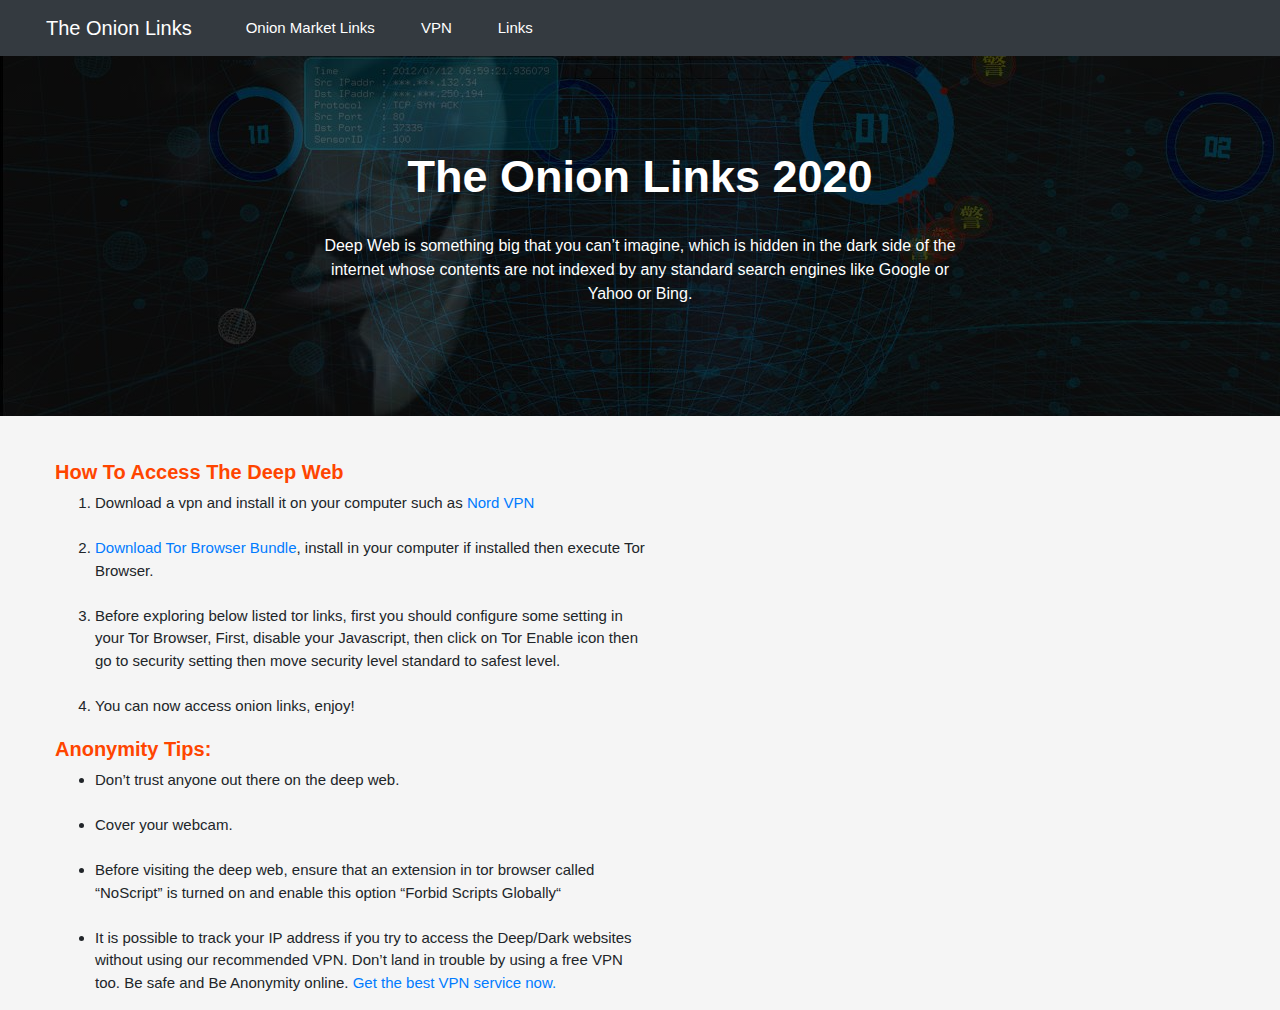
<file: index.html>
<!DOCTYPE html>
<html lang="en">

<head>
    <meta charset="UTF-8" />
    <meta name="viewport" content="width=device-width, initial-scale=1" />
    <meta http-equiv="X-UA-Compatible" content="ie=edge" />
    <title>The Onion Links</title>
    <!-- Latest compiled and minified CSS -->
    <!-- <link rel="stylesheet" href="https://maxcdn.bootstrapcdn.com/bootstrap/4.4.1/css/bootstrap.min.css" /> -->
    <link rel="stylesheet" href="css/bootstrap.css">
    <link rel="stylesheet" href="css/style.css"/>
    <!-- jQuery library -->
    <script src="https://ajax.googleapis.com/ajax/libs/jquery/3.4.1/jquery.min.js"></script>
    <!-- Popper JS -->
    <script src="https://cdnjs.cloudflare.com/ajax/libs/popper.js/1.16.0/umd/popper.min.js"></script>
    <!-- Latest compiled JavaScript -->
    <script src="https://maxcdn.bootstrapcdn.com/bootstrap/4.4.1/js/bootstrap.min.js"></script>
</head>

<body>

    <nav class="navbar navbar-expand-md bg-dark navbar-dark stickey-top ">
        <!-- Brand -->
        <a class="navbar-brand" href="index.html">The Onion Links</a>

        <!-- Toggler/collapsibe Button -->
        <button class="navbar-toggler" type="button" data-toggle="collapse" data-target="#collapsibleNavbar">
            <span class="navbar-toggler-icon"></span>
        </button>


        <div class="collapse navbar-collapse" id="collapsibleNavbar">
            <!-- Links -->
            <ul class="navbar-nav">
                <li class="nav-item">
                    <a class="nav-link" href="onionmarkets.html">Onion Market Links</a>
                </li>
                <li class="nav-item">
                    <a class="nav-link" href="vpns.html">VPN</a>
                </li>
                <li class="nav-item">
                    <a class="nav-link" href="links.html">Links</a>
                </li>
            </ul>
        </div>

    </nav>
    <section class="container-fluid">

        <div id="heading">
            <div class="page-header">
                <h1>The Onion Links 2020</h1>
                <p id="hero-text">
                    Deep Web is something big that you can’t imagine, which is hidden in the dark side of the
                    internet whose contents are not indexed by any standard search engines like Google or Yahoo or
                    Bing.
                </p>
            </div>
        </div>
        </div>
        <br>
        <div class="content">
            <div class="col-8 text">
                <p></p>
            </div>
            <div class="col-6 text">
                <h2 class="subheading">How To Access The Deep Web</h2>
                <ol>
                    <li>
                        Download a vpn and install it on your computer such as
                        <a target="_blank"
                            href="https://nordvpn.com/special/?utm_medium=affiliate&utm_term&utm_content&utm_campaign=off266&utm_source=aff11140">Nord
                            VPN</a>
                    </li>
                    <br />
                    <li>
                        <a target="_blank" href="https://www.torproject.org/projects/torbrowser.html.en">Download Tor
                            Browser Bundle</a>, install in your computer if installed then execute Tor Browser.
                    </li>
                    <br />
                    <li>
                        Before exploring below listed tor links, first you should configure
                        some setting in your Tor Browser, First, disable your Javascript,
                        then click on Tor Enable icon then go to security setting then move
                        security level standard to safest level.
                    </li>
                    <br />
                    <li>You can now access onion links, enjoy!</li>
                </ol>
            </div>
            <div class=" col-6 text">
                <h2 class="subheading">Anonymity Tips:</h2>
                <ul>
                    <li>Don’t trust anyone out there on the deep web.</li>
                    <br>
                    <li>Cover your webcam.</li>
                    <br>
                    <li>Before visiting the deep web, ensure that an extension in tor browser called “NoScript” is
                        turned on and enable this option “Forbid Scripts Globally“</li>
                    <br>
                    <li>It is possible to track your IP address if you try to access the Deep/Dark websites without
                        using our recommended VPN. Don’t land in trouble by using a free VPN too. Be safe and Be
                        Anonymity online. <a target="_blank" href="vpns.html">Get the best VPN service now.</a></li>
                </ul>
            </div>

        </div>
    </section>
</body>

</html>
</file>
<file: css/style.css>
body {
  background-color: whitesmoke;
  font-family: Verdana, Geneva, Tahoma, sans-serif;
  /* padding-left: 7px;
    padding-right: 7px;
    padding-top: 7px; */
}

nav.navbar {
  background-color: rgb(23, 34, 34);
  height: 100%;
  z-index: 20;
}

.navbar-brand {
  margin-left: 30px;
  color: white;
  text-decoration: none;
  text-shadow: none;
}

.navbar-brand:hover {
  color: white;
  text-decoration: none;
  cursor: pointer;
}

nav ul li a {
  margin-left: 30px;
  color: white;
  font-size: 15px;
}

a.nav-link:hover {
  color: orangered;
  text-decoration: none;
  cursor: pointer;
}

div#heading {
  z-index: -1;
  text-align: center;
  color: white;
  background-image: linear-gradient(rgba(0, 0, 0, 0.5), rgba(0, 0, 0, 0.5)),
    url("../image/hero.jpg");
  background-color: #cccccc;
  height: 360px;
  background-position: center;
  background-repeat: no-repeat;
  background-size: cover;
  position: relative;
}

.container-fluid,
.container-lg,
.container-md,
.container-sm,
.container-xl {
  width: 100%;
  padding-right: 0px;
  padding-left: 0px;
  margin-right: auto;
  margin-left: auto;
}

.page-header h1 {
  font-family: Impact, Haettenschweiler, "Arial Narrow Bold", sans-serif;
  font-weight: bold;
  font-size: 45px;
  margin-bottom: 30px;
  /* margin-top: 50px; */
}

.page-header {
  text-align: center;
  position: absolute;
  top: 50%;
  left: 50%;
  transform: translate(-50%, -50%);
  color: white;
}

ol.text,
div.text {
  font-size: 15px;
}

h2.subheading {
  color: orangered;
  font-size: 20px;
  font-weight: bold;
  /* margin-left: 7px; */
  margin-top: 20px;
}

div.content {
  margin-left: 40px;
}
</file>
